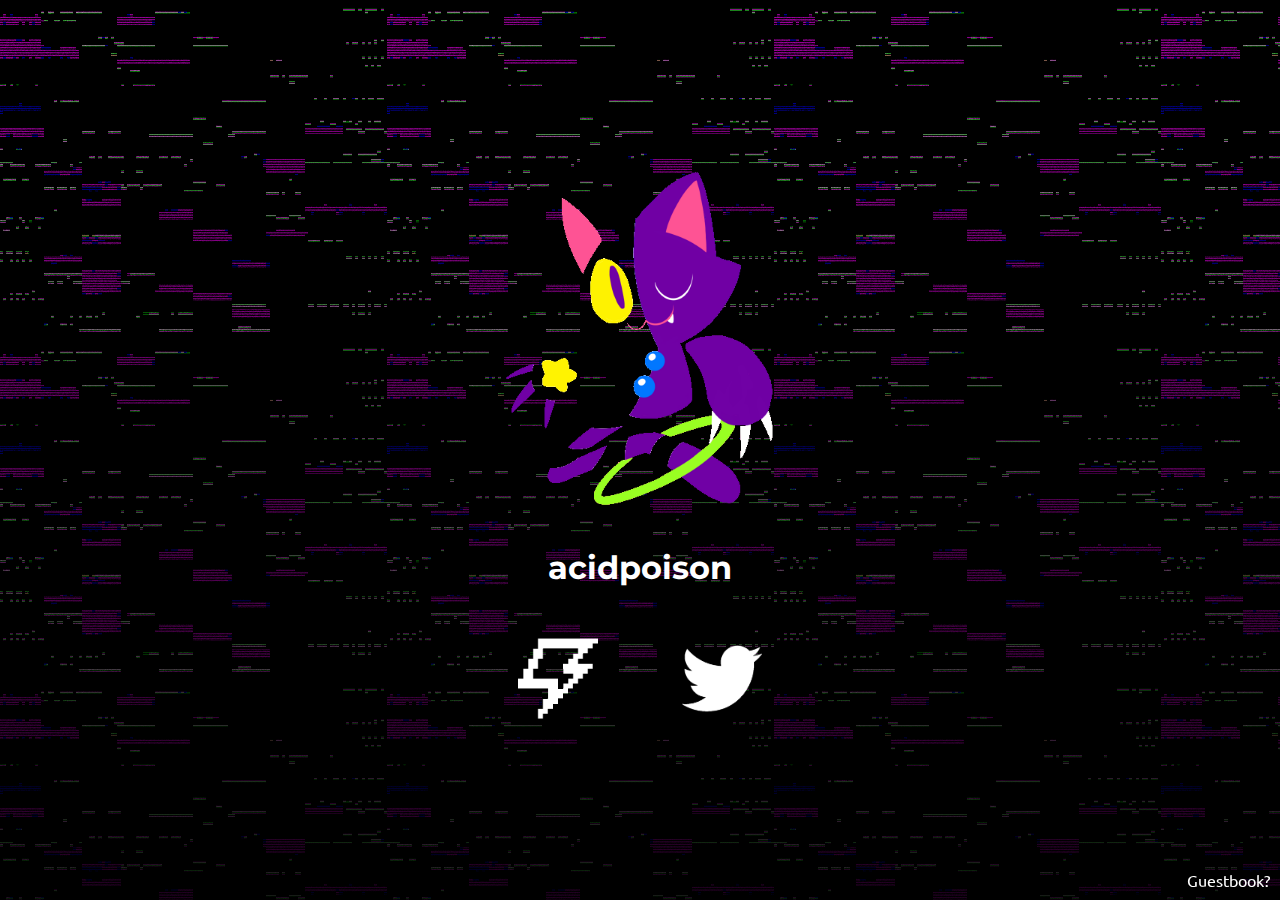
<file: index.html>
<!DOCTYPE html>
<html>
	<head>
		<title>acidpoison was here</title>
		<link rel="icon" type="image/png" href="images/tat.png">
		<link rel="stylesheet" type="text/css" href="css/style.css">
		<link href='https://fonts.googleapis.com/css?family=Ubuntu' rel='stylesheet' type='text/css'>
		<link href='https://fonts.googleapis.com/css?family=Montserrat' rel='stylesheet' type='text/css'>
	</head>
	<body>
		<div class="cover perfect-center-parent gradient">
			<div class="perfect-center">
			<center>
					<img src="images/tat.png" style="width: 75%;">
					<h1>acidpoison</h1>
					<a href="http://gamejolt.com/profile/acidpoison/193594/games">
						<div class="icon">
							<img src="images/j-icon.png" width="80px;">
						</div>
					</a>
					&nbsp;&nbsp;&nbsp;&nbsp;
					<a href="https://twitter.com/acidpois0n">
						<div class="icon">
							<img src="images/t-icon.png" width="80px;">
						</div>
					</a>
				</center>
			</div>
		</div>
		<a href="http://www.freegb.net/gbook/acidpoison">
			<div class="footer footer-right">
				Guestbook?
			</div>
		</a>
		<script>
			(function(i,s,o,g,r,a,m){i['GoogleAnalyticsObject']=r;i[r]=i[r]||function(){
			(i[r].q=i[r].q||[]).push(arguments)},i[r].l=1*new Date();a=s.createElement(o),
			m=s.getElementsByTagName(o)[0];a.async=1;a.src=g;m.parentNode.insertBefore(a,m)
			})(window,document,'script','https://www.google-analytics.com/analytics.js','ga');
			
			ga('create', 'UA-81664652-1', 'auto');
			ga('send', 'pageview');
		</script>
	</body>
</html>

<!--

sorry crayon chewer
i hope you wont get mad

-->
</file>
<file: css/style.css>
html, body {
	color: #fff;
	background-image: url("../images/bg.gif");
	background-color: #7000a4;
	font-family: 'Ubuntu', sans-serif;
	width: 100%;
	height: 100%;
	padding: 0;
	margin: 0;
}
h1, h2, h3, h4, h5, h6 {
	font-family: 'Montserrat', sans-serif;
}
p {
	font-size: 1em;
}
a:link, a:visited {
	color: #fff;
	text-decoration: none;
	-webkit-transition: color .2s;
	transition: color .2s;
}
a:hover, a:active {
	color: #7000a4;
	text-decoration: none;
}
.cover {
	width: 100%;
	height: 100%;
}
.perfect-center-parent {
	position: relative;
}
.perfect-center {
	position: absolute;
	top: 50%;
	left: 50%;
	transform: translate(-50%, -50%);
}
.icon {
	border: 0px solid #fff;
	border-radius: 100px;
	display: inline-block;
	padding: 30px;
	-webkit-transition: border .2s, padding .2s;
	transition: border .2s, padding .2s;
}
.icon:hover {
	border: 10px solid #fff;
	border-radius: 100px;
	display: inline-block;
	padding: 20px;
}
.footer {
	padding: 10px;
	position: fixed;
	bottom: 0;
}
.footer-right {
	right: 0;
}
.footer-left {
	left: 0;
}
.gradient {
	background: rgba(0,0,0,.8);
    background: -webkit-linear-gradient(rgba(0,0,0,0), rgba(0,0,0,.8));
    background: -o-linear-gradient(rgba(0,0,0,0), rgba(0,0,0,.8));
    background: -moz-linear-gradient(rgba(0,0,0,0), rgba(0,0,0,.8));
    background: linear-gradient(rgba(0,0,0,0), rgba(0,0,0,.8));
}
</file>
